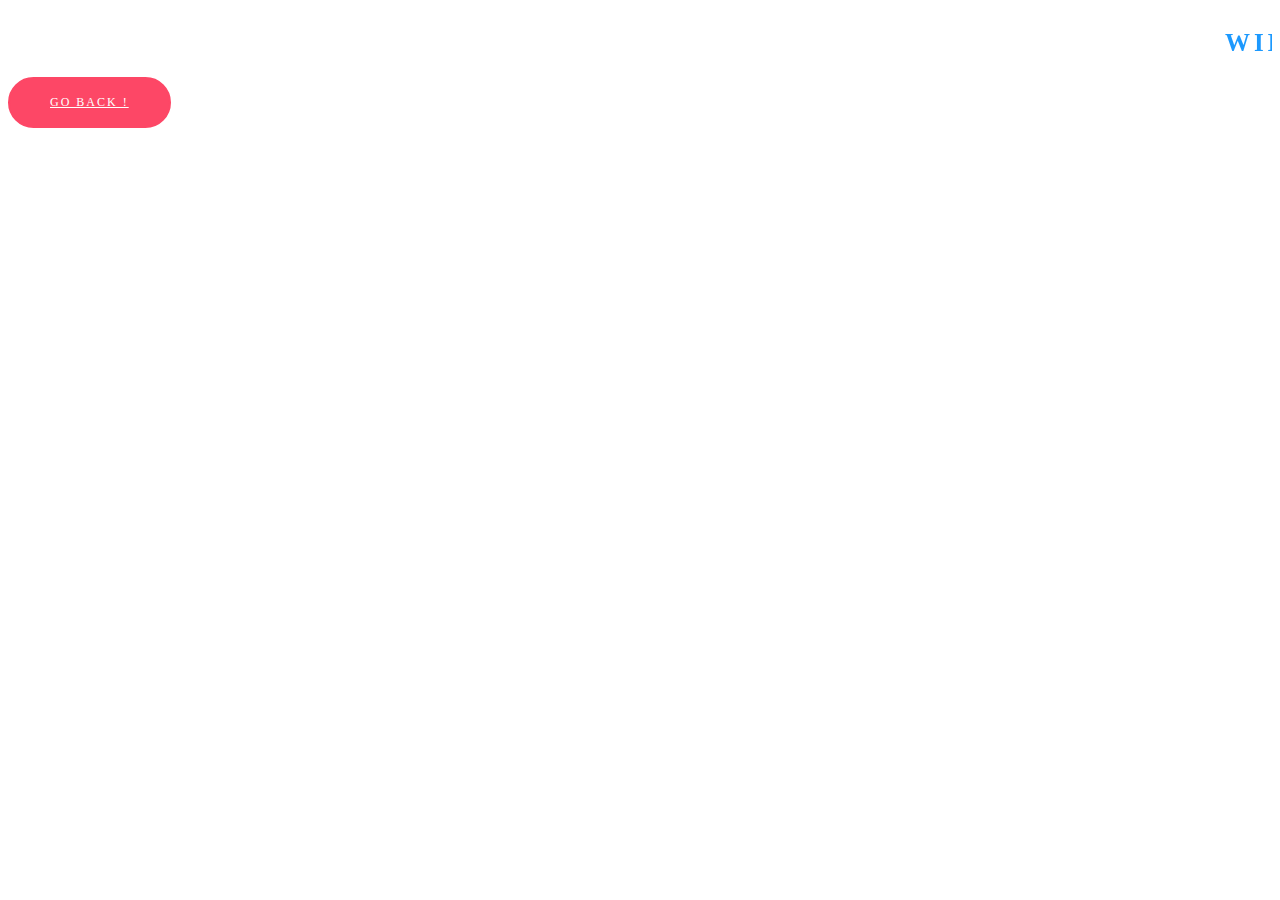
<file: contact.html>
<html>
    <head>
        <title> Resume </title>
        <link rel="stylesheet" href="button.css" />
    </head>
    <body>
        <marquee><h2 class="title"> Will be Updating soon....</h2></marquee>
        <a href="index.html" class="btn">Go Back !</a>
    </body>
</html>
</file>
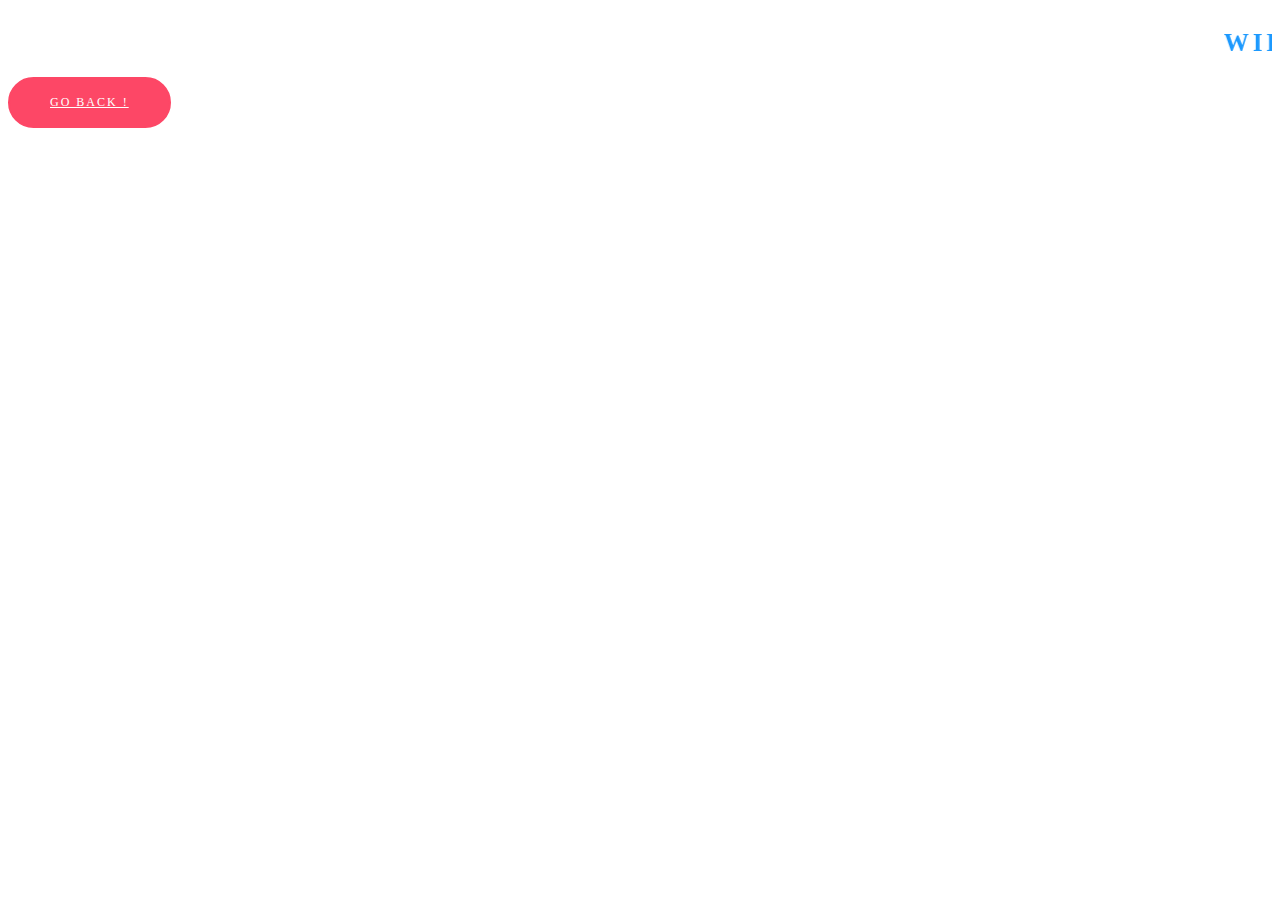
<file: cv.html>
<html>
    <head>
        <title> CV </title>
        <link rel="stylesheet" href="button.css" />
    </head>
    <body>
    <marquee> <h2 class="title"> Will be Updating soon....</h2></marquee>
        <a href="index.html" class="btn">Go Back !</a>
    </body>
</html>
</file>
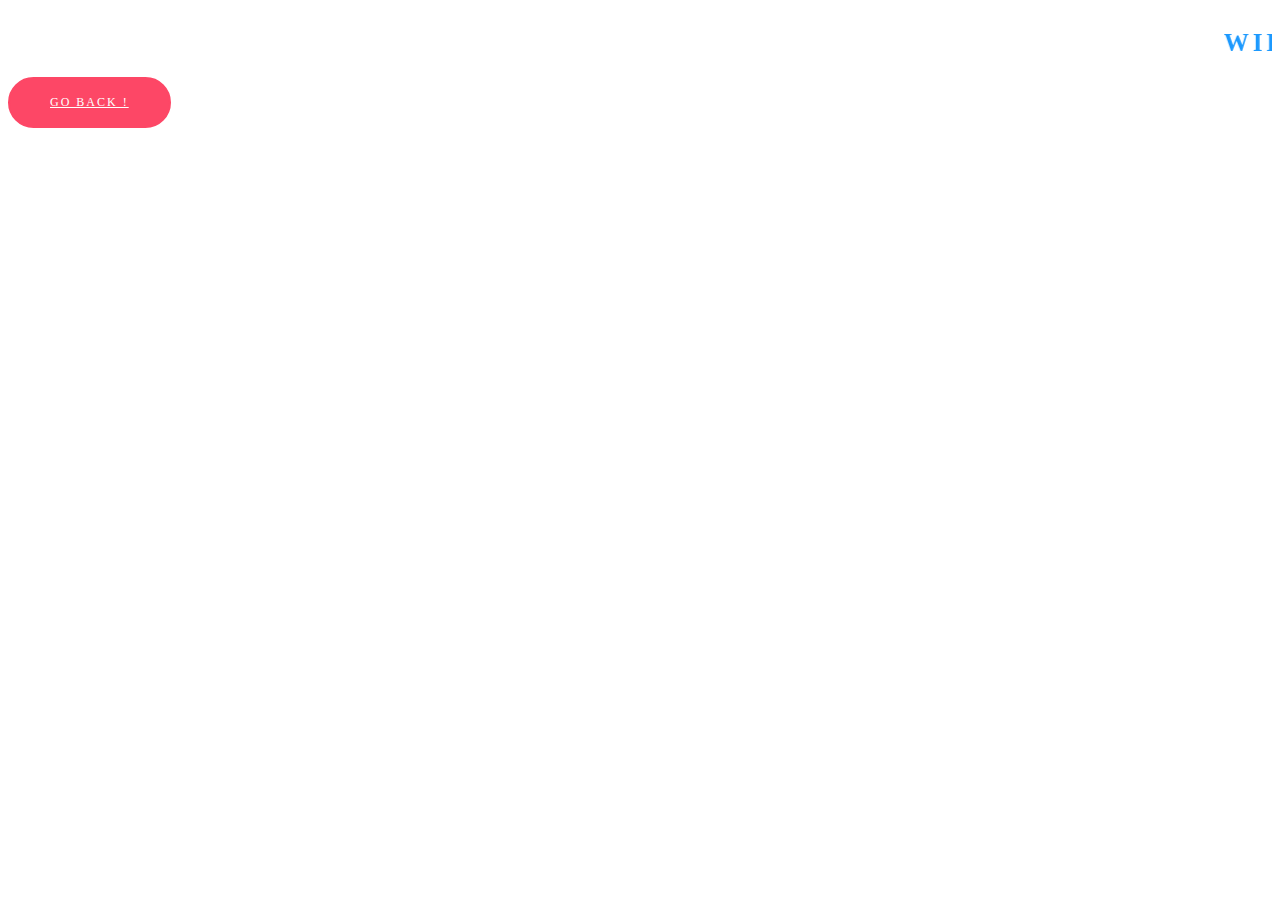
<file: resume.html>
<html>
    <head>
        <title> Resume </title>
        <link rel="stylesheet" href="button.css" />
    </head>
    <body >
    <marquee><h2 class="title"> Will be Updating soon....</h2></marquee>
        <a href="index.html" class="btn">Go Back !</a>
    </body>
</html>
</file>
<file: button.css>
.btn {
    color: #fff;
    font-size: 12px;
    text-transform: uppercase;
    letter-spacing: 2px;
    padding: 16px 40px;
    border-radius: 500px;
    display: inline-block;
    font-weight: 500;
    transition: all 0.4s ease-in-out;
    background-size: 152% 100%;
    background: #fd4766;
    border: 2px solid #fd4766;
  }
  .btn:hover {
    background: transparent;
    border-color: #fd4766;
    color: #fd4766;
  }
  .title {
    color: #0a0a0a;
    font-size: 25px;
    text-transform: uppercase;
    letter-spacing: 4px;
    display: inline-block;
    margin-bottom: 20px;
    background: linear-gradient(
      120deg,
      #1c99fe 20.69%,
      #7644ff 50.19%,
      #fd4766 79.69%
    );
    -webkit-background-clip: text;
    -webkit-text-fill-color: transparent;
  }
</file>
